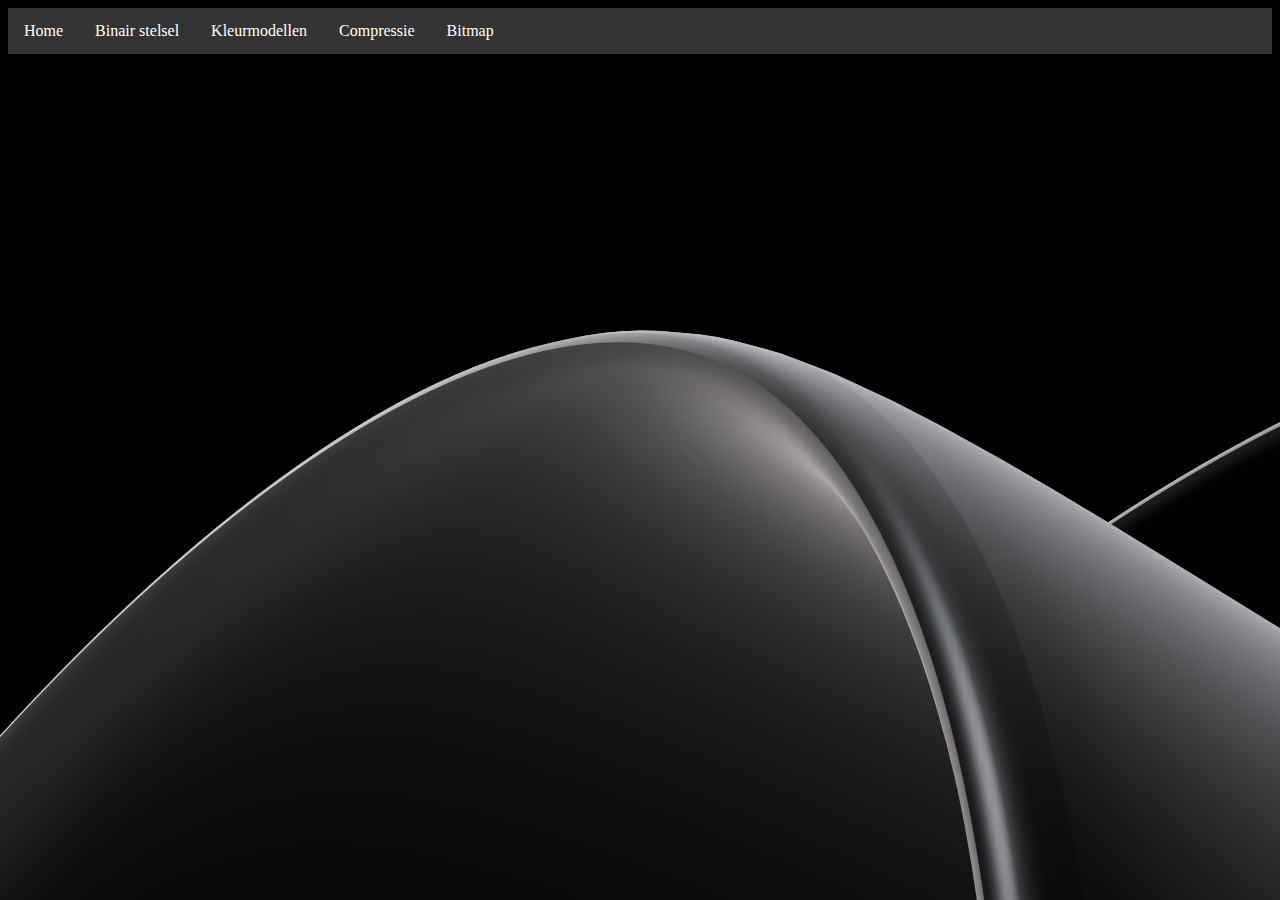
<file: index.html>
<!DOCTYPE html>
<html>
<head>
    <link rel="stylesheet" href="opmaak.css">
</head>
<body>

    <ul>
        <li><a href="index.html">Home</a></li>
        <li><a href="jatoch2.html">Binair stelsel</a></li>
<li><a href="jatoch3.html">Kleurmodellen</a></li>
<li><a href="jatoch4.html">Compressie</a></li>
<li><a href="jatoch5.html">Bitmap</a></li>
</ul>
    
    <title>Home TimVLC</title>
<h1>Over mij</h1>





</body>
</html>
</file>
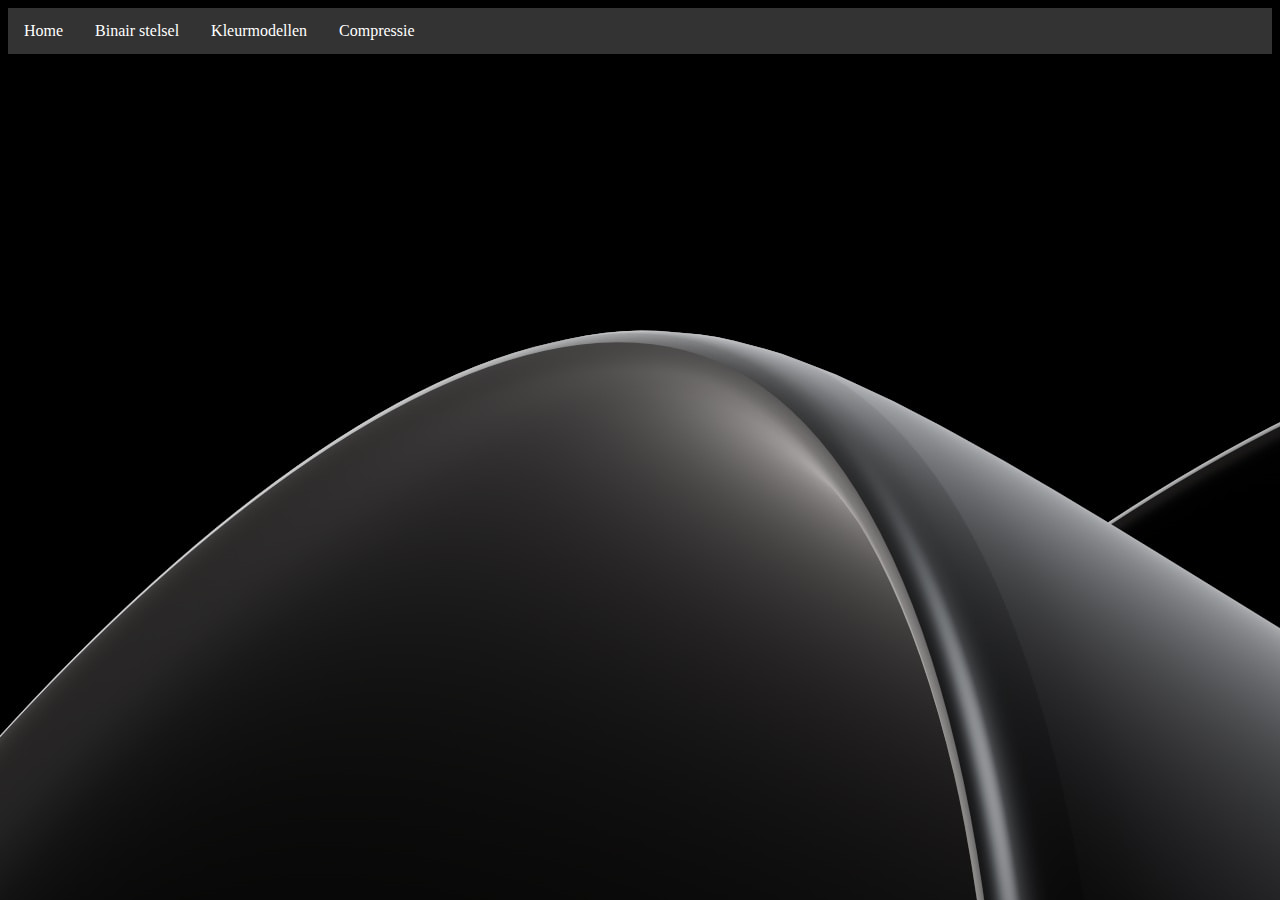
<file: jatoch2.html>
<!DOCTYPE html>
<html>
<head>
    <link rel="stylesheet" href="opmaak.css">
</head>
<body>

    <ul>
        <li><a href="index.html">Home</a></li>
        <li><a href="jatoch2.html">Binair stelsel</a></li>
<li><a href="jatoch3.html">Kleurmodellen</a></li>
<li><a href="jatoch4.html">Compressie</a></li>
    </ul>








</body>
</html>
</file>
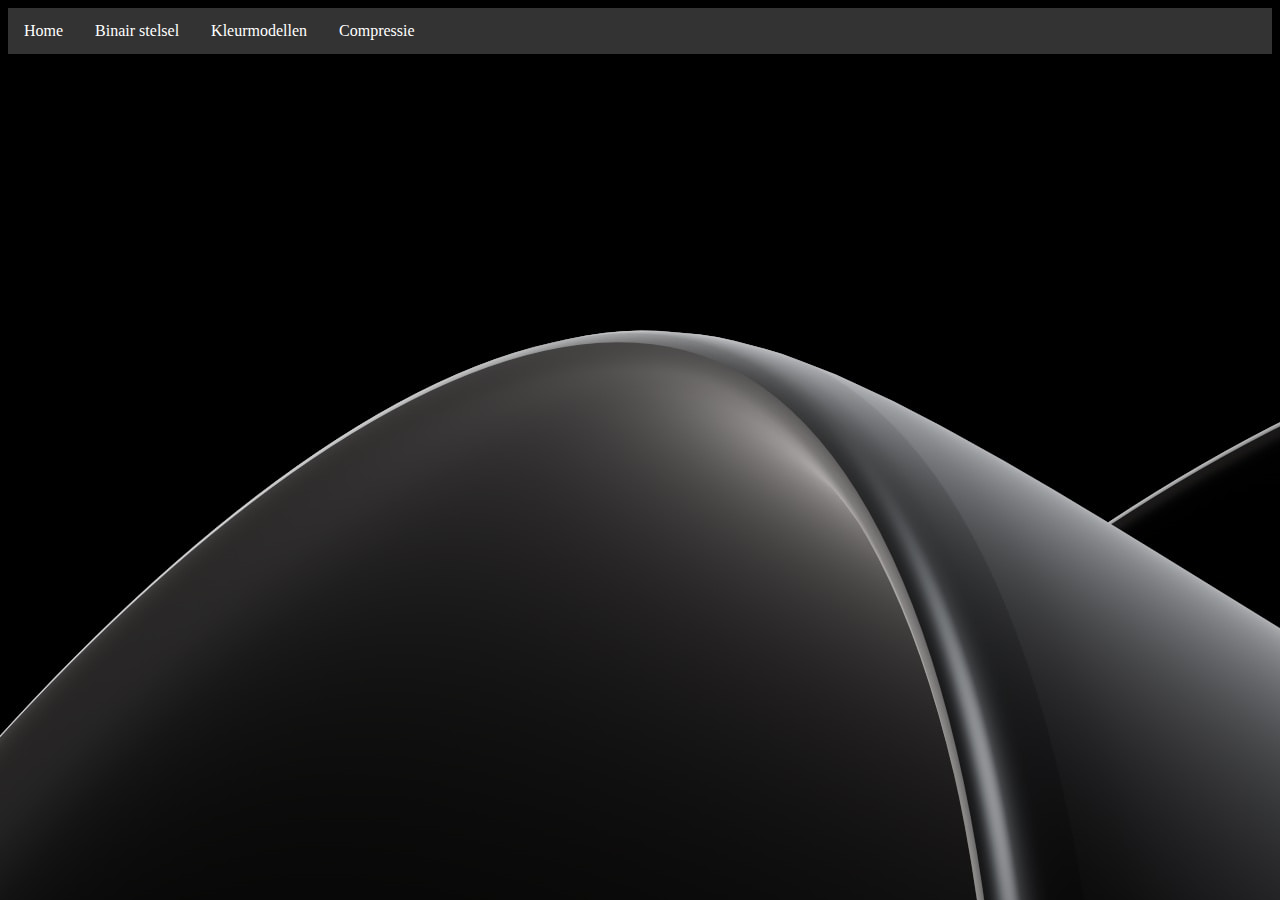
<file: jatoch5.html>
<!DOCTYPE html>
<html>
<head>
    <link rel="stylesheet" href="opmaak.css">
</head>
<body>

    <ul>
        <li><a href="index.html">Home</a></li>
        <li><a href="jatoch2.html">Binair stelsel</a></li>
<li><a href="jatoch3.html">Kleurmodellen</a></li>
<li><a href="jatoch4.html">Compressie</a></li>
    </ul>








</body>
</html>
</file>
<file: opmaak.css>
body {
  background-image: url('1318496.jpeg');
}
    
    ul {
      list-style-type: none;
      margin: 0;
      padding: 0;
      overflow: hidden;
      background-color: #333;
    }
    
    li {
      float: left;
    }
    
    li a {
      display: block;
      color: white;
      text-align: center;
      padding: 14px 16px;
      text-decoration: none;
    }
    
    /* Change the link color to #111 (black) on hover */
    li a:hover {
      background-color: #111;
    }
</file>
